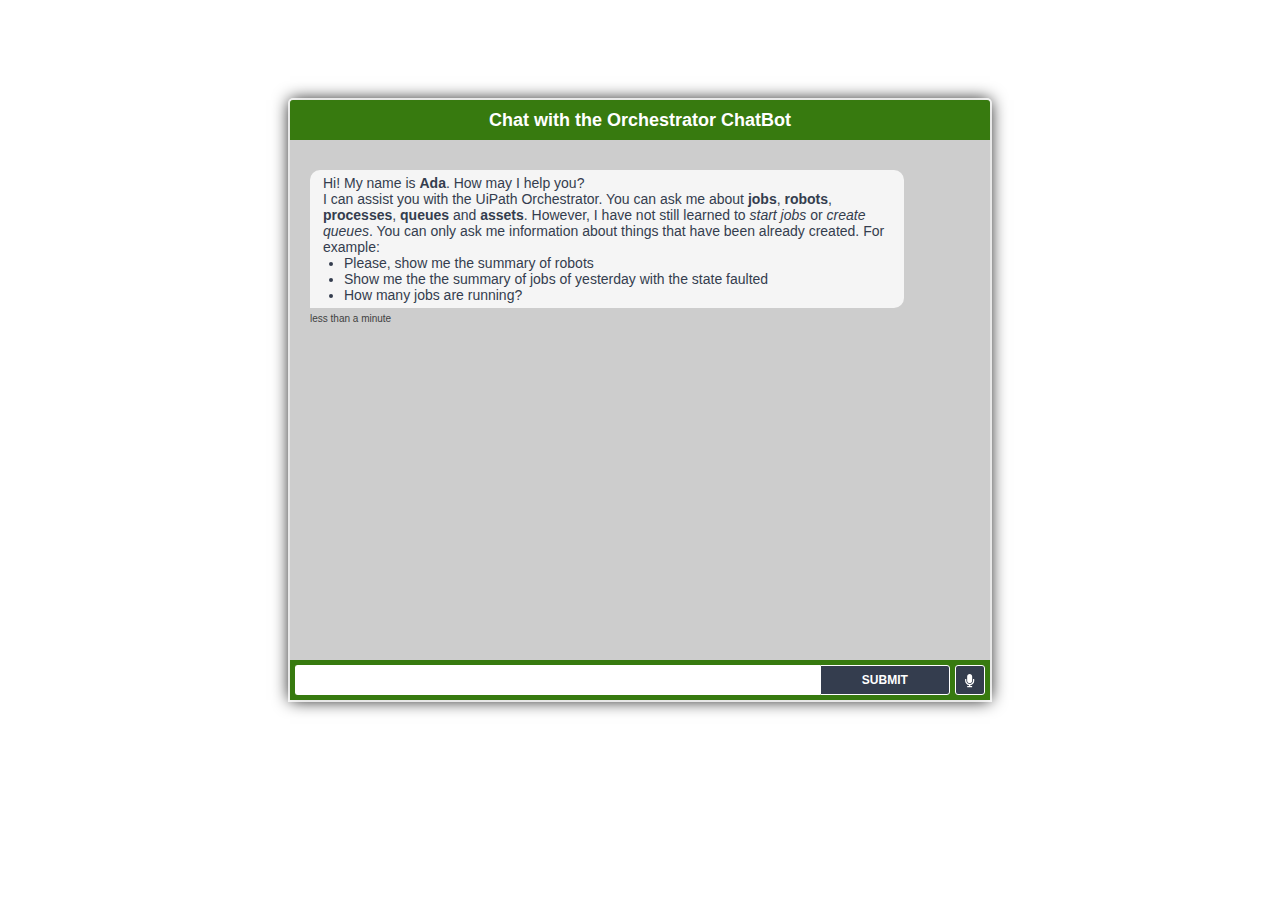
<file: webchat/index.html>
<!DOCTYPE html>
<html lang="en">
  <head>
    <meta charset="utf-8" />
    <meta name="viewport" content="width=device-width, initial-scale=1" />
    <link rel="stylesheet" type="text/css" href="Chatroom.css">
    <link rel="stylesheet" type="text/css" href="custom.css">
    <title>UiPath Orchestrator ChatBot</title>
  </head>
  <body>
    <div class="chat-container"></div>
    <script src="Chatroom.js"></script>
    <script type="text/javascript">
      var welcomeMessage = "Hi! My name is **Ada**. How may I help you?\n" +
              "I can assist you with the UiPath Orchestrator. You can ask me about **jobs**, **robots**, **processes**, **queues** and **assets**. However, I have not still learned to _start jobs_ or _create queues_. You can only ask me information about things that have been already created. For example:\n" +
              "- `Please, show me the summary of robots`\n" +
              "- `Show me the the summary of jobs of yesterday with the state faulted`\n" +
              "- `How many jobs are running?`";
      var chatroom = new window.Chatroom({
        host: "http://localhost:8081",
        title: "Chat with the Orchestrator ChatBot",
        container: document.querySelector(".chat-container"),
        waitingTimeout: 10000,
        welcomeMessage: welcomeMessage,
        speechRecognition: "en-US"
      });
      chatroom.openChat();
    </script>
  </body>
</html>
</file>
<file: webchat/Chatroom.css>
.chatroom {
    width: 100%;
    height: 600px;
    color: #343d4e;
    max-height: 90vh;
    background-color: hsla(0, 0%, 78.4%, .9);
    border-radius: 3px;
    border-bottom-left-radius: 0;
    border-bottom-right-radius: 0;
    letter-spacing: normal;
    overflow: hidden;
    box-shadow: 0 0 0 2px hsla(0, 0%, 100%, .8)
}

.chatroom, .chatroom * {
    box-sizing: border-box
}

.chatroom.closed {
    height: 40px
}

.chatroom h3 {
    background-color: #343d4e;
    color: #fff;
    margin: 0;
    height: 40px;
    font-weight: 600;
    font-size: 18px;
    display: flex;
    align-items: center;
    justify-content: center;
    cursor: pointer
}

.chatroom .chats {
    box-sizing: border-box;
    padding: 20px;
    margin: 0;
    height: calc(100% - 80px);
    overflow-y: scroll;
    -webkit-overflow-scrolling: touch
}

.chatroom .chats .chat {
    background: hsla(0, 0%, 100%, .8);
    position: relative;
    padding: 5px 13px;
    font-size: 14px;
    border-radius: 10px;
    list-style: none;
    float: left;
    clear: both;
    margin: 10px 0 0;
    max-width: 90%
}

.chatroom .chats .chat img {
    max-width: 100%;
    vertical-align: middle
}

.chatroom .chats .chat.left {
    border-bottom-left-radius: 0
}

.chatroom .chats .chat.right {
    float: right;
    clear: both;
    border-bottom-right-radius: 0
}

.chatroom .chats .chat .text {
    word-wrap: break-word
}

.chatroom .chats .chat.chat-img {
    padding: 5px
}

.chatroom .chats .chat a {
    text-decoration: none;
    color: #3498db
}

.chatroom .chats .chat ol, .chatroom .chats .chat ul {
    margin: 0;
    padding-left: 1.5em
}

.chatroom .chats .chat ol li, .chatroom .chats .chat ul li {
    padding-left: 0
}

.chatroom .chats .chat.waiting {
    margin: 10px 0;
    background: transparent;
    padding: 0
}

@keyframes fade {
    0% {
        opacity: 1
    }
    to {
        opacity: .3
    }
}

.chatroom .chats .chat.waiting span {
    font-size: 1.5em;
    animation-name: fade;
    animation-duration: .8s;
    animation-iteration-count: infinite;
    animation-direction: alternate;
    animation-timing-function: ease-in-out
}

.chatroom .chats .chat.waiting span:first-child {
    animation-delay: 0s
}

.chatroom .chats .chat.waiting span:nth-child(2) {
    animation-delay: .4s
}

.chatroom .chats .chat.waiting span:nth-child(3) {
    animation-delay: .8s
}

.chatroom .chats .time {
    list-style: none;
    clear: both;
    height: 10px;
    font-size: 10px;
    color: #414141;
    margin: 5px 0 20px
}

.chatroom .chats .time.left {
    float: left
}

.chatroom .chats .time.right {
    float: right
}

.chatroom .chats .chat-buttons {
    position: relative;
    padding: 0;
    font-size: 14px;
    list-style: none;
    clear: both;
    margin: 10px 0;
    text-align: center
}

.chatroom .chats .chat-buttons .chat-button {
    display: inline-block;
    transition: all .3s ease;
    cursor: pointer;
    margin: 3px;
    background-color: #343d4e;
    color: #fff;
    border: 2px solid #fff;
    padding: 5px 10px;
    letter-spacing: normal;
    border-radius: 5px
}

.chatroom .chats .chat-buttons .chat-button.chat-button-selected, .chatroom .chats .chat-buttons .chat-button:hover {
    background-color: rgba(52, 61, 78, .6);
    color: #fff
}

.chatroom .chats .chat-buttons .chat-button.chat-button-disabled {
    color: grey;
    border: 2px solid grey
}

.chatroom .input {
    height: 40px;
    width: 100%;
    margin: 0;
    padding: 0 5px;
    background-color: #343d4e;
    display: flex;
    flex-direction: row;
    align-items: center
}

.chatroom .input input[type=text] {
    background-color: hsla(0, 0%, 100%, .8);
    outline: 0;
    border: 1px solid #fff;
    border-right: none;
    color: #343d4e;
    padding: 0 5px;
    border-top-left-radius: 3px;
    border-bottom-left-radius: 3px;
    border-top-right-radius: 0;
    border-bottom-right-radius: 0;
    height: 30px;
    flex: 4;
    box-sizing: border-box;
    font-size: 14px;
    transition: background-color .2s ease
}

.chatroom .input input[type=text]:focus {
    box-shadow: none;
    background-color: #fff
}

.chatroom .input input[type=submit] {
    display: inline-block;
    background: #343d4e;
    border: 1px solid #fff;
    color: #fff;
    height: 30px;
    min-width: 70px;
    line-height: 1;
    text-align: center;
    padding: 0;
    font-size: 12px;
    flex: 1;
    box-shadow: none;
    border-top-left-radius: 0;
    border-bottom-left-radius: 0;
    border-top-right-radius: 3px;
    border-bottom-right-radius: 3px;
    cursor: pointer;
    transition: all .3s ease;
    white-space: nowrap;
    overflow: hidden;
    text-overflow: ellipsis;
    outline: none;
    font-weight: 600;
    text-transform: uppercase
}

.chatroom .input input[type=submit]:hover {
    background: hsla(0, 0%, 100%, .8)
}

.chatroom #speech-input {
    height: 30px;
    width: 30px;
    margin-left: 5px;
    background: #343d4e;
    border: 1px solid #fff;
    color: #fff;
    border-radius: 3px;
    cursor: pointer;
    transition: all .3s ease
}

.chatroom #speech-input:hover {
    background: hsla(0, 0%, 100%, .8)
}

.chatroom .vertical-center {
    vertical-align: middle
}

/*# sourceMappingURL=/Chatroom.css.map */
</file>
<file: webchat/custom.css>
:root{
    --mccm-color-green-light:#8ec63e;
    --mccm-color-green-dark: #377a0f;
    --mccm-color-yellow:#dfe395;
    --mccm-color-gray-dark:#76787c;
    --mccm-color-gray-light:#c2c2c3;
}

* {
  font-family: "Open Sans", Helvetica, "Helvetica Neue", sans-serif;
  box-sizing: border-box;
}

.chat-container {
  margin: 100px auto;
  width: 700px;
  z-index: 100;
  box-shadow: 0 0 1em black;
}

@media (max-width: 400px) {
  .chat-container {
    margin: 20px 10px;
    width: auto;
  }
}

.chatroom h3, .chatroom .input {
  background-color: var(--mccm-color-green-dark);
}

.chatroom .input input[type=submit]:hover, .chatroom #speech-input:hover{
  background-color: var(--mccm-color-green-light);
}
</file>
